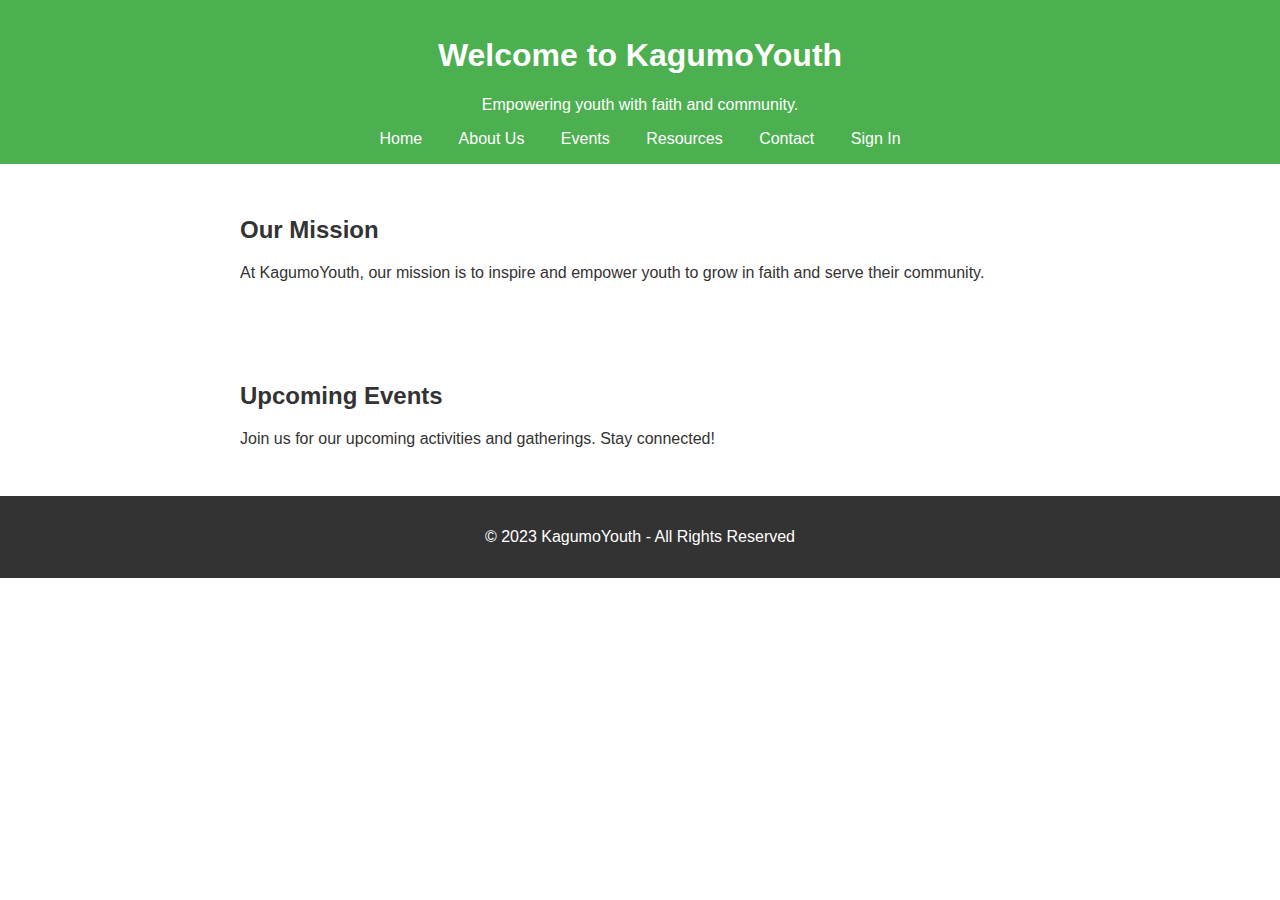
<file: church web/index.html>
<!DOCTYPE html>
<html lang="en">
<head>
    <meta charset="UTF-8">
    <meta name="viewport" content="width=device-width, initial-scale=1.0">
    <title>KagumoYouth - Welcome</title>
    <link rel="stylesheet" href="index.css">
</head>
<body>
    <header>
        <h1>Welcome to KagumoYouth</h1>
        <p>Empowering youth with faith and community.</p>
        <nav>
            <a href="index.html">Home</a>
            <a href="about.html">About Us</a>
            <a href="events.html">Events</a>
            <a href="resources.html">Resources</a>
            <a href="contact.html">Contact</a>
            <a href="login.html">Sign In</a>
        </nav>
    </header>

    <section id="mission">
        <h2>Our Mission</h2>
        <p>At KagumoYouth, our mission is to inspire and empower youth to grow in faith and serve their community.</p>
    </section>

    <section id="events">
        <h2>Upcoming Events</h2>
        <p>Join us for our upcoming activities and gatherings. Stay connected!</p>
        <!-- Upcoming Events will be dynamically loaded here -->
    </section>

    <footer>
        <p>&copy; 2023 KagumoYouth - All Rights Reserved</p>
    </footer>
</body>
</html>
</file>
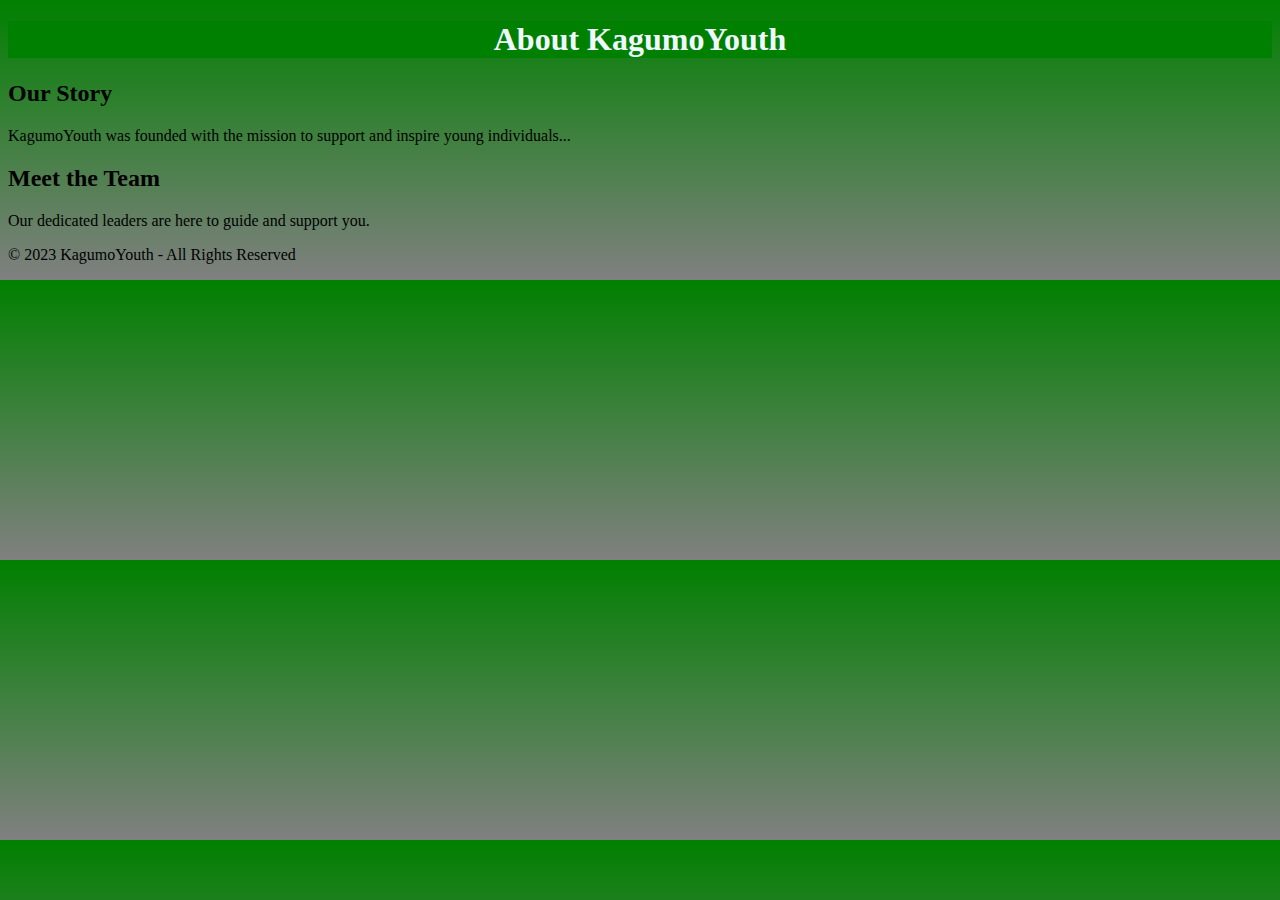
<file: church web/about.html>
<!DOCTYPE html>
<html lang="en">
<head>
    <meta charset="UTF-8">
    <meta name="viewport" content="width=device-width, initial-scale=1.0">
    <title>About Us - KagumoYouth</title>
    <link rel="stylesheet" href="about.css">
</head>
<body>
    <header>
        <h1>About KagumoYouth</h1>
    </header>

    <section id="about-story">
        <h2>Our Story</h2>
        <p>KagumoYouth was founded with the mission to support and inspire young individuals...</p>
    </section>

    <section id="leadership">
        <h2>Meet the Team</h2>
        <p>Our dedicated leaders are here to guide and support you.</p>
    </section>

    <footer>
        <p>&copy; 2023 KagumoYouth - All Rights Reserved</p>
    </footer>
</body>
</html>
</file>
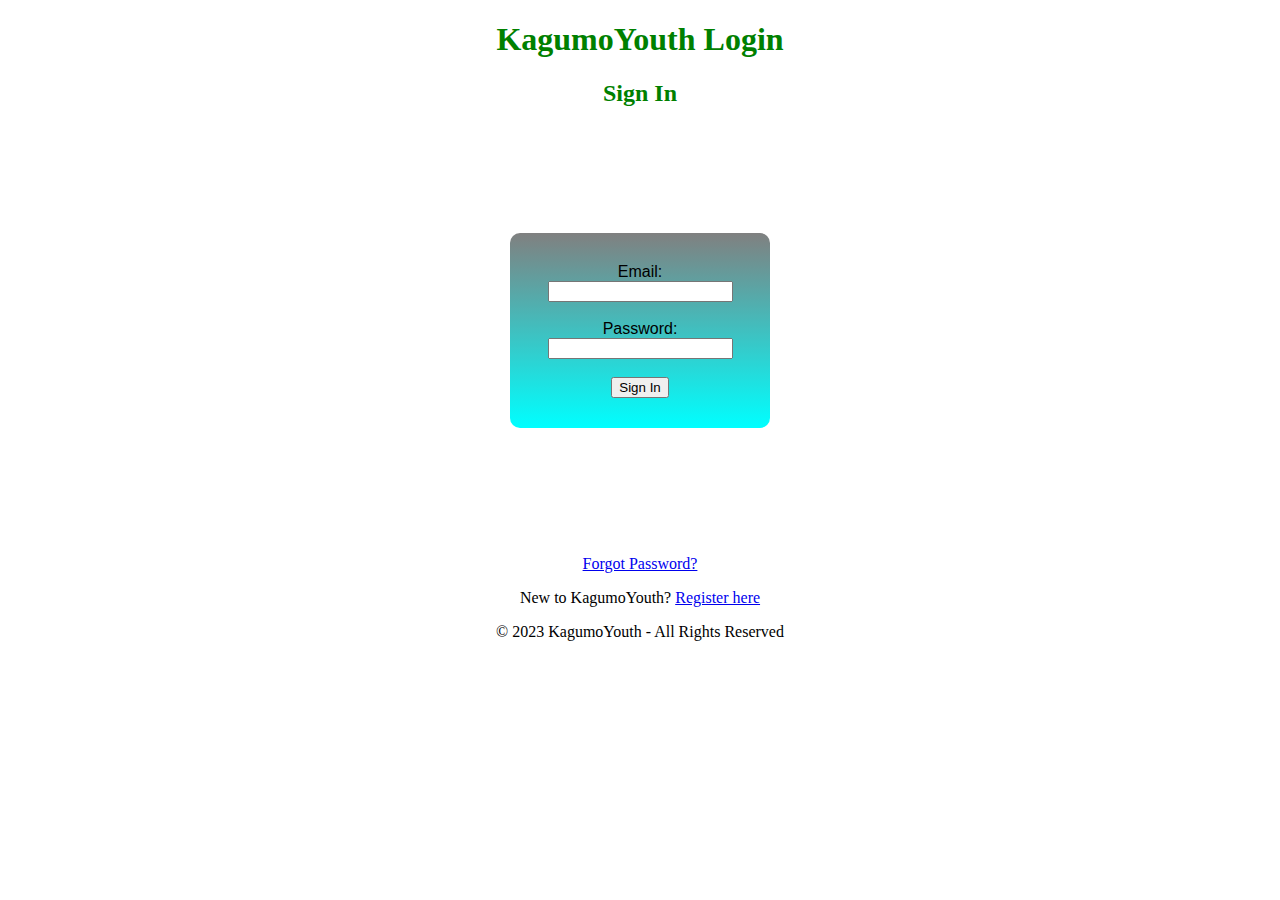
<file: church web/login.html>
<!DOCTYPE html>
<html lang="en">
<head>
    <meta charset="UTF-8">
    <meta name="viewport" content="width=device-width, initial-scale=1.0">
    <title>Login - KagumoYouth</title>
    <link rel="stylesheet" href="login.css">
</head>
<body>
    <header>
        <h1>KagumoYouth Login</h1>
    </header>

    <section id="login-section">
        <h2>Sign In</h2>
        <form action="/login" method="POST">
            <label for="email">Email:</label>
            <input type="email" id="email" name="email" required>
<br><br>
            <label for="password">Password:</label>
            <input type="password" id="password" name="password" required>
<br><br>
            <button type="submit">Sign In</button>
        </form>
        <p><a href="#">Forgot Password?</a></p>
        <p>New to KagumoYouth? <a href="register.html">Register here</a></p>
    </section>

    <footer>
        <p>&copy; 2023 KagumoYouth - All Rights Reserved</p>
    </footer>
</body>
</html>
</file>
<file: church web/index.css>
body {
    font-family: Arial, sans-serif;
    margin: 0;
    padding: 0;
    color: #333;
}

header {
    background-color: #4CAF50;
    padding: 1em;
    text-align: center;
    color: white;
}

a {
    display: inline;
    color: white;
    margin: 0 1em;
    text-decoration: none;
}
 .sign in::after{
    content: '';
    display: inline-block;
    width: 0%;
    height: 2px;
    transition: 0.5s;
    margin: 0%;
    color: aqua;
}
 header a::after:hover{
    width: 100%;
}


section {
    padding: 2em;
    max-width: 800px;
    margin: auto;
}

footer {
    text-align: center;
    padding: 1em;
    background-color: #333;
    color: white;
}
</file>
<file: church web/about.css>
header{
    background-color: green;
    text-shadow: 50%;
    color: aliceblue;
    text-align: center;
}
body{
    background:linear-gradient( green,grey);
}
</file>
<file: church web/login.css>
body{
    text-align: center;
}
h1 {
color: green;
}

h2 {
    color: green;
    }
    form{
        padding: 30px;
        background: linear-gradient(grey,aqua);
    border-radius: 10px;
    font-family: Arial, Helvetica, sans-serif;
  width: 200px;
  margin: 10% auto;
}
button{
    color: black;
}
button::after{
    background-color: rgb(6, 102, 102);
    transition: 0.5s;
    width: 50px;
}
</file>
